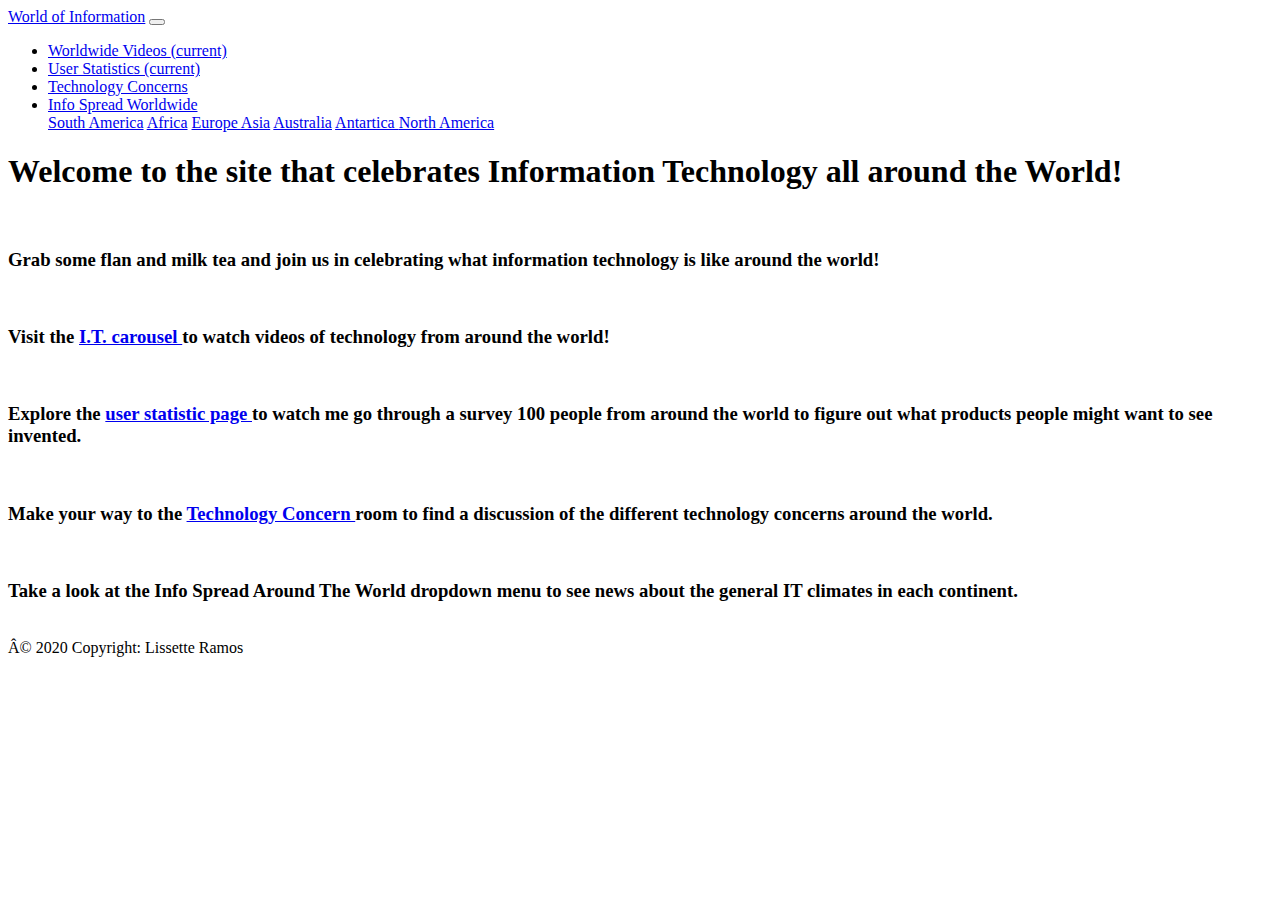
<file: index.html>
<html>
<head>

<link rel="stylesheet" href="https://stackpath.bootstrapcdn.com/bootstrap/4.1.1/css/bootstrap.min.css" integrity="sha384-WskhaSGFgHYWDcbwN70/dfYBj47jz9qbsMId/iRN3ewGhXQFZCSftd1LZCfmhktB" crossorigin="anonymous">
<script src="https://stackpath.bootstrapcdn.com/bootstrap/4.1.1/js/bootstrap.min.js" integrity="sha384-smHYKdLADwkXOn1EmN1qk/HfnUcbVRZyYmZ4qpPea6sjB/pTJ0euyQp0Mk8ck+5T" crossorigin="anonymous"></script>
<link rel="stylesheet"  type=“text/css” href="world-styling.css">
<link rel="icon" href="https://docs.unity3d.com/uploads/Main/Microphone-icon.png">
<link href="https://fonts.googleapis.com/css?family=Lato" rel="stylesheet">
<meta name=“viewport” content=“width=device-width, initial-scale=1.0”>
<meta charset=“UTF-8”>
<meta http-equiv=“X-UA-Compatible” content=“ie=edge”>
<title> Information Around the World </title> 
<link rel="stylesheet" href="https://s.pageclip.co/v1/pageclip.css" media="screen">
</head>
<body>
<nav class="navbar navbar-expand-lg navbar-light bg-black navbar-customizing">
  <div class= "container">
  <a class="navbar-brand link-style" href="index.html"> World of Information</a>
  <button class="navbar-toggler" type="button" data-toggle="collapse" data-target="#navbarSupportedContent" aria-controls="navbarSupportedContent" aria-expanded="false" aria-label="Toggle navigation">
    <span class="navbar-toggler-icon"></span>
  </button>

  <div class="collapse navbar-collapse" id="navbarSupportedContent">
    <ul class="navbar-nav mr-auto">
      <li class="nav-item active">
        <a class="nav-link active links" href="info-carousel.html"> Worldwide Videos <span class="sr-only">(current)</span></a>
      </li>
	  <li class="nav-item active">
        <a class="nav-link active links" href="info-statistics.html"> User Statistics <span class="sr-only">(current)</span></a>
      </li>
      <li class="nav-item">
        <a class="nav-link active links" href="tech-concerns.html">Technology Concerns</a>
      </li>
      <li class="nav-item dropdown active">
        <a class="nav-link dropdown-toggle links" href="#" id="navbarDropdown" role="button" data-toggle="dropdown" aria-haspopup="true" aria-expanded="false">
          Info Spread Worldwide
        </a>
        <div class="dropdown-menu links" aria-labelledby="navbarDropdown">
          <a class="dropdown-item links" href="https://www.tmcnet.com/topics/articles/2020/03/03/444653-3-latin-america-countries-harnessing-power-technology.htm">South America</a>
          <a class="dropdown-item links" href="https://www.weforum.org/agenda/2016/05/a-brief-history-of-africa-s-tech-industry-and-7-predictions-for-its-future/"> Africa</a>
          <a class="dropdown-item links" href="https://www.ecfr.eu/publications/summary/machine_politics_europe_and_the_ai_revolution"> Europe </a>
          <a class="dropdown-item links" href="https://www.warc.com/newsandopinion/opinion/three-emerging-tech-trends-that-will-define-asia-in-2020/3362"> Asia</a>
          <a class="dropdown-item links" href="https://theconversation.com/australian-quantum-technology-could-become-a-4-billion-industry-and-create-16-000-jobs-138817"> Australia</a>
          <a class="dropdown-item links" href="https://www.sciencedaily.com/releases/2008/09/080922155952.htm"> Antartica </a>
          <a class="dropdown-item links" href="https://www.networkerstechnology.com/north_america_leading_tech"> North America </a>
        </div>
      </li>
      </ul>
  </div>
  </div>
</nav>
<div class="container">
<div class = "row">
<div class="col-lg-12 " id="content">
<div class="text">
  <h1>
    Welcome to the site that celebrates Information Technology all around the World!
    
  </h1><br>
  <h3>
    Grab some flan and milk tea and join us in celebrating what information technology is like around the world!
   </h3><br>
  <h3>Visit the <a class="stat-link" href="info-carousel.html"> I.T. carousel </a> to watch videos of technology from around the world!</h3><br>
  <h3>Explore the <a class="stat-link" href="info-statistics.html"> user statistic page </a> to watch me go through a survey 100
  people from around the world to figure out what products people might want to see invented.</h3><br>
  <h3>Make your way to the <a class="stat-link" href="tech-concerns.html"> Technology Concern </a>  room to find a discussion of the different technology concerns around the world.</h3><br>
  <h3>Take a look at the Info Spread Around The World  dropdown menu to see news about the general IT climates in each continent.</h3><br>



 
</div>
    </div>
</div>


<script src="https://code.jquery.com/jquery-3.2.1.slim.min.js" integrity="sha384-KJ3o2DKtIkvYIK3UENzmM7KCkRr/rE9/Qpg6aAZGJwFDMVNA/GpGFF93hXpG5KkN" crossorigin="anonymous"></script>
<script src="https://cdnjs.cloudflare.com/ajax/libs/popper.js/1.12.9/umd/popper.min.js" integrity="sha384-ApNbgh9B+Y1QKtv3Rn7W3mgPxhU9K/ScQsAP7hUibX39j7fakFPskvXusvfa0b4Q" crossorigin="anonymous"></script>
<script src="https://maxcdn.bootstrapcdn.com/bootstrap/4.0.0/js/bootstrap.min.js" integrity="sha384-JZR6Spejh4U02d8jOt6vLEHfe/JQGiRRSQQxSfFWpi1MquVdAyjUar5+76PVCmYl" crossorigin="anonymous"></script>
<script src="https://s.pageclip.co/v1/pageclip.js" charset="utf-8"></script>
</body>
<footer class="page-footer font-small blue">

    
  <div class="footer-copyright text-center py-3">
      © 2020 Copyright: Lissette Ramos
  </div>
 

</footer>
</html>
</file>
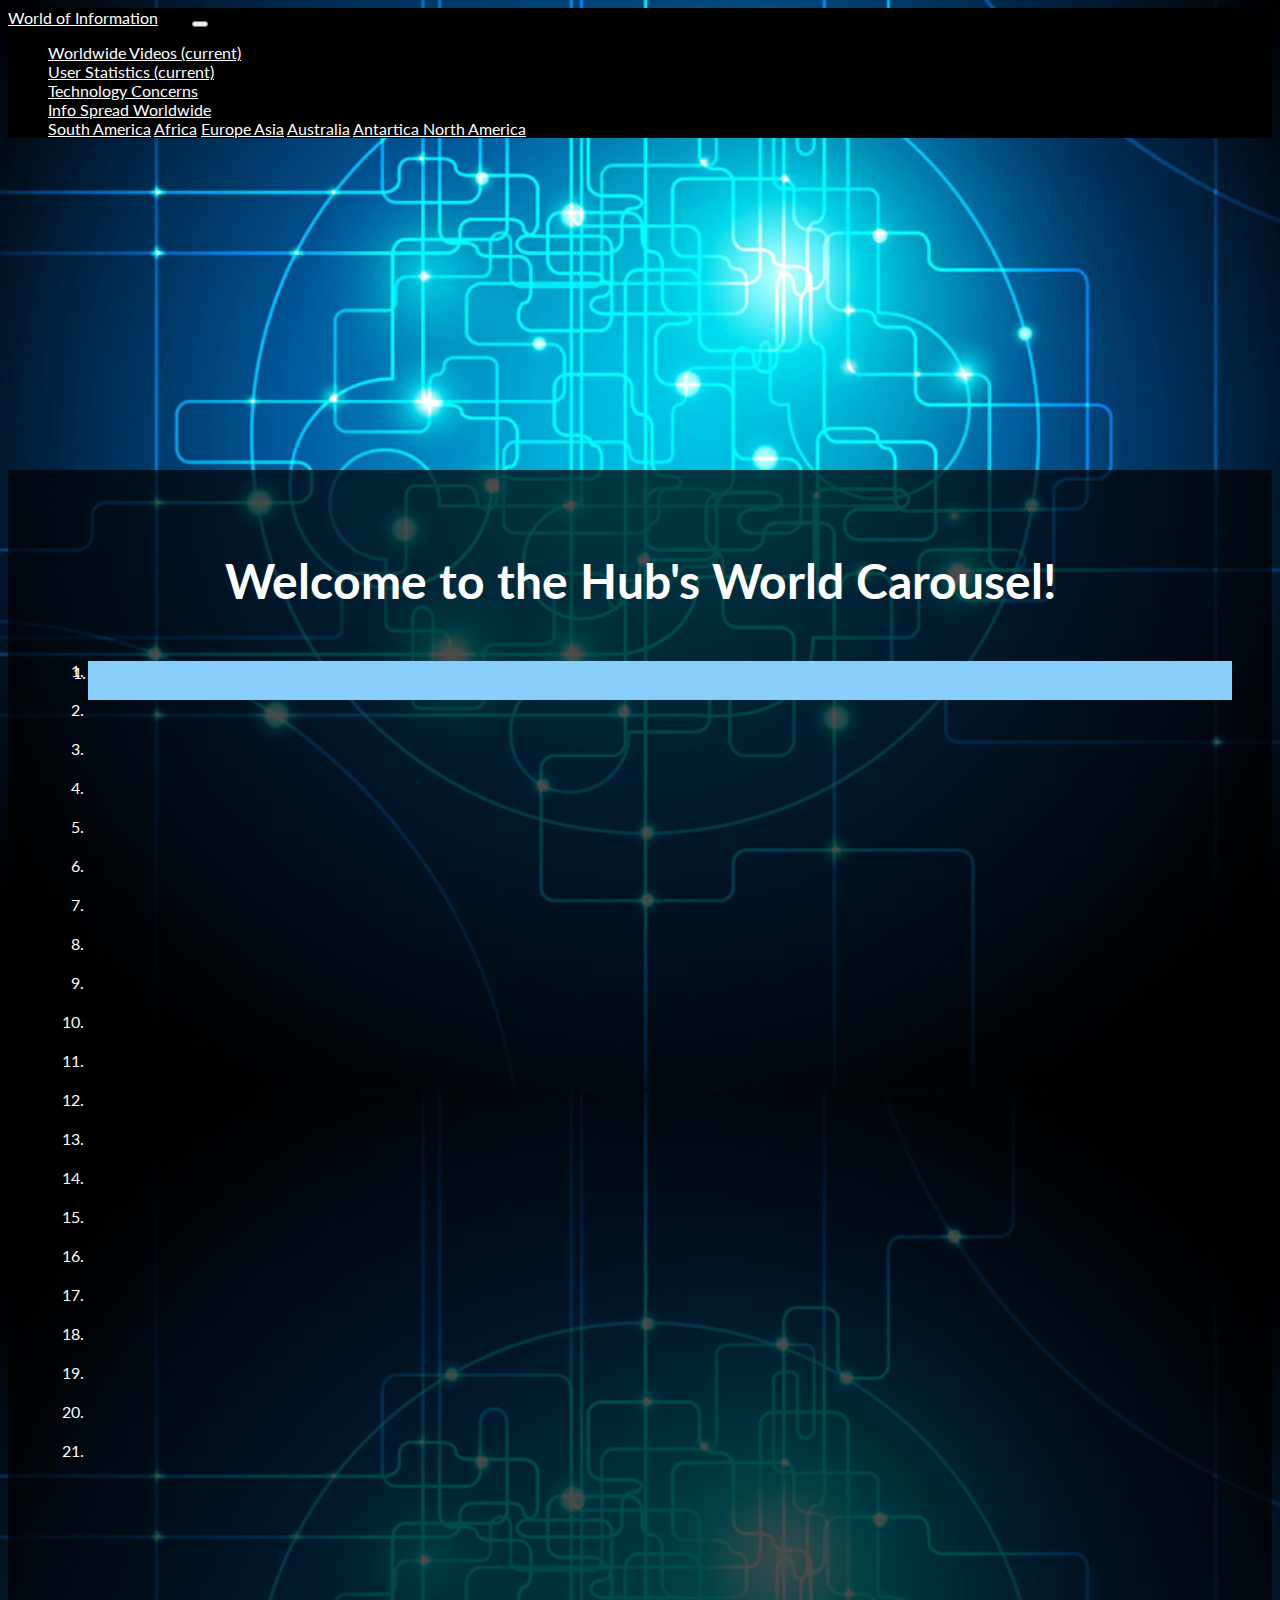
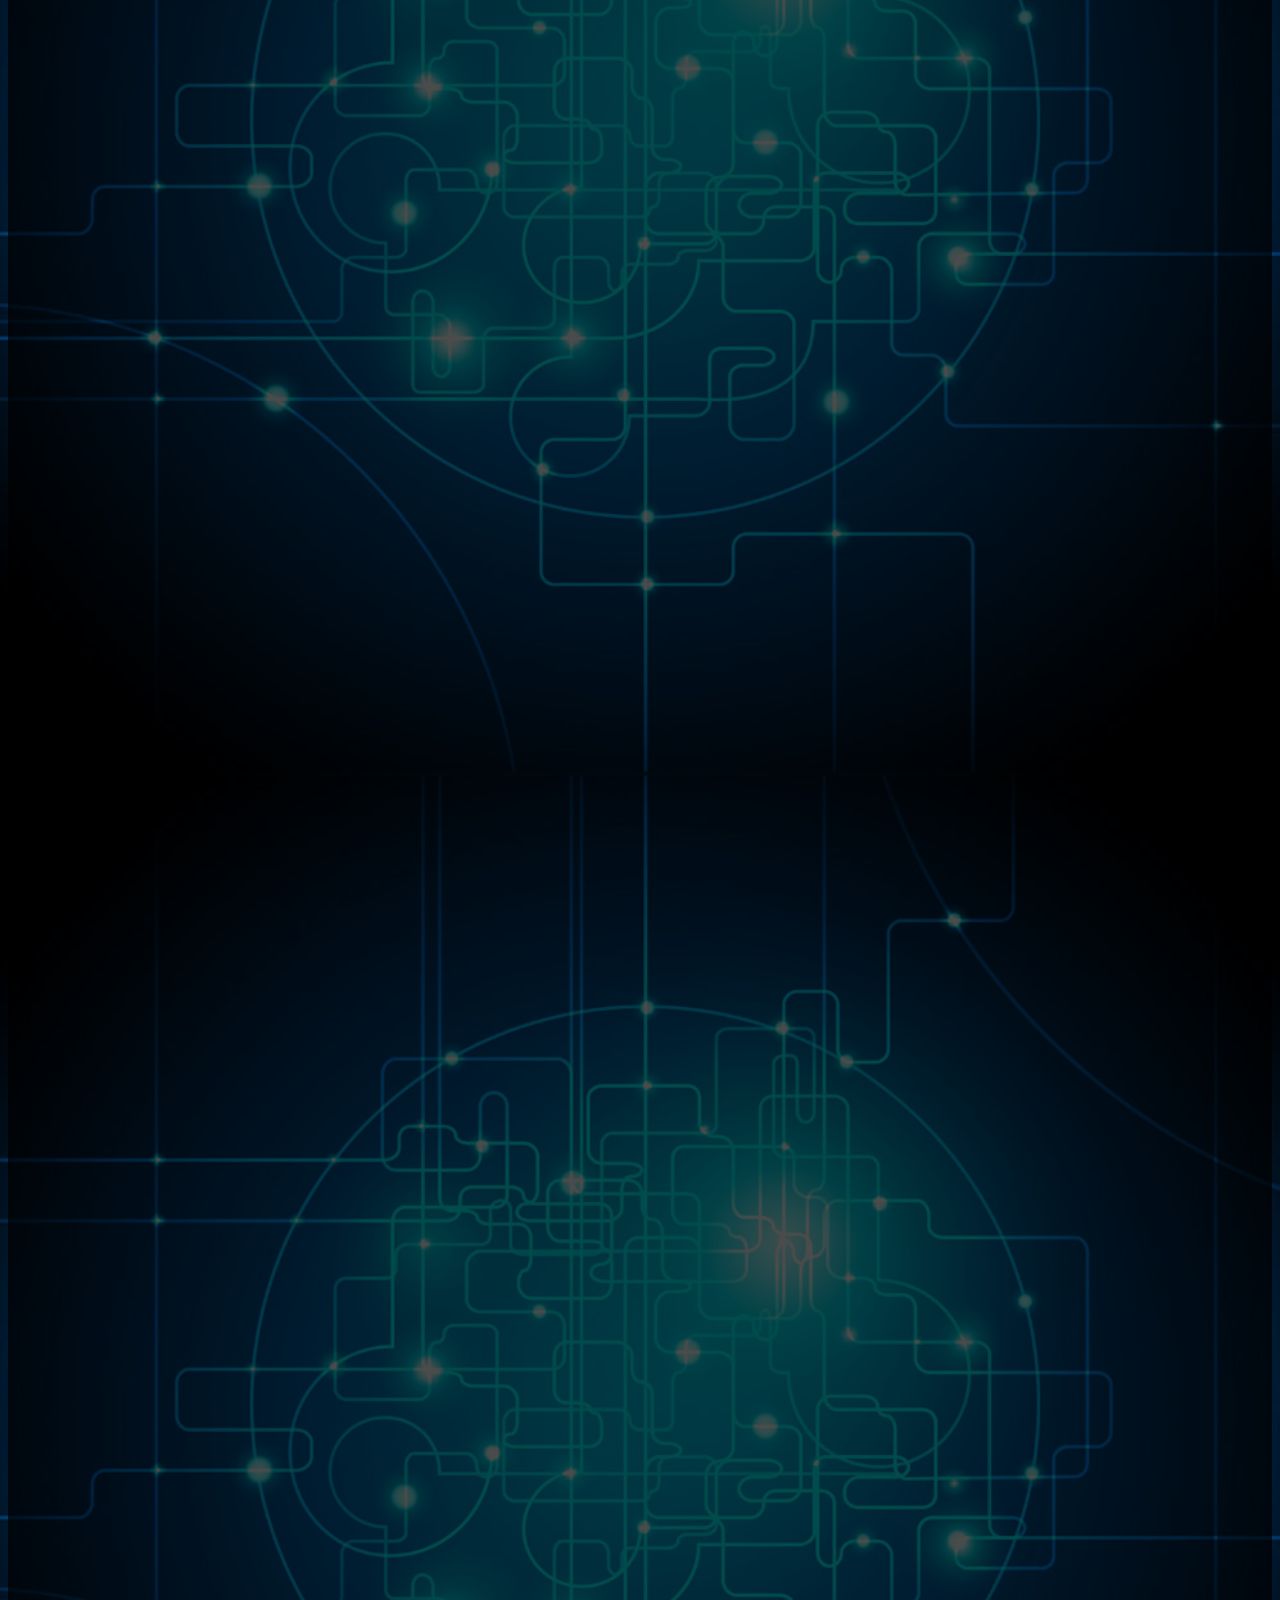
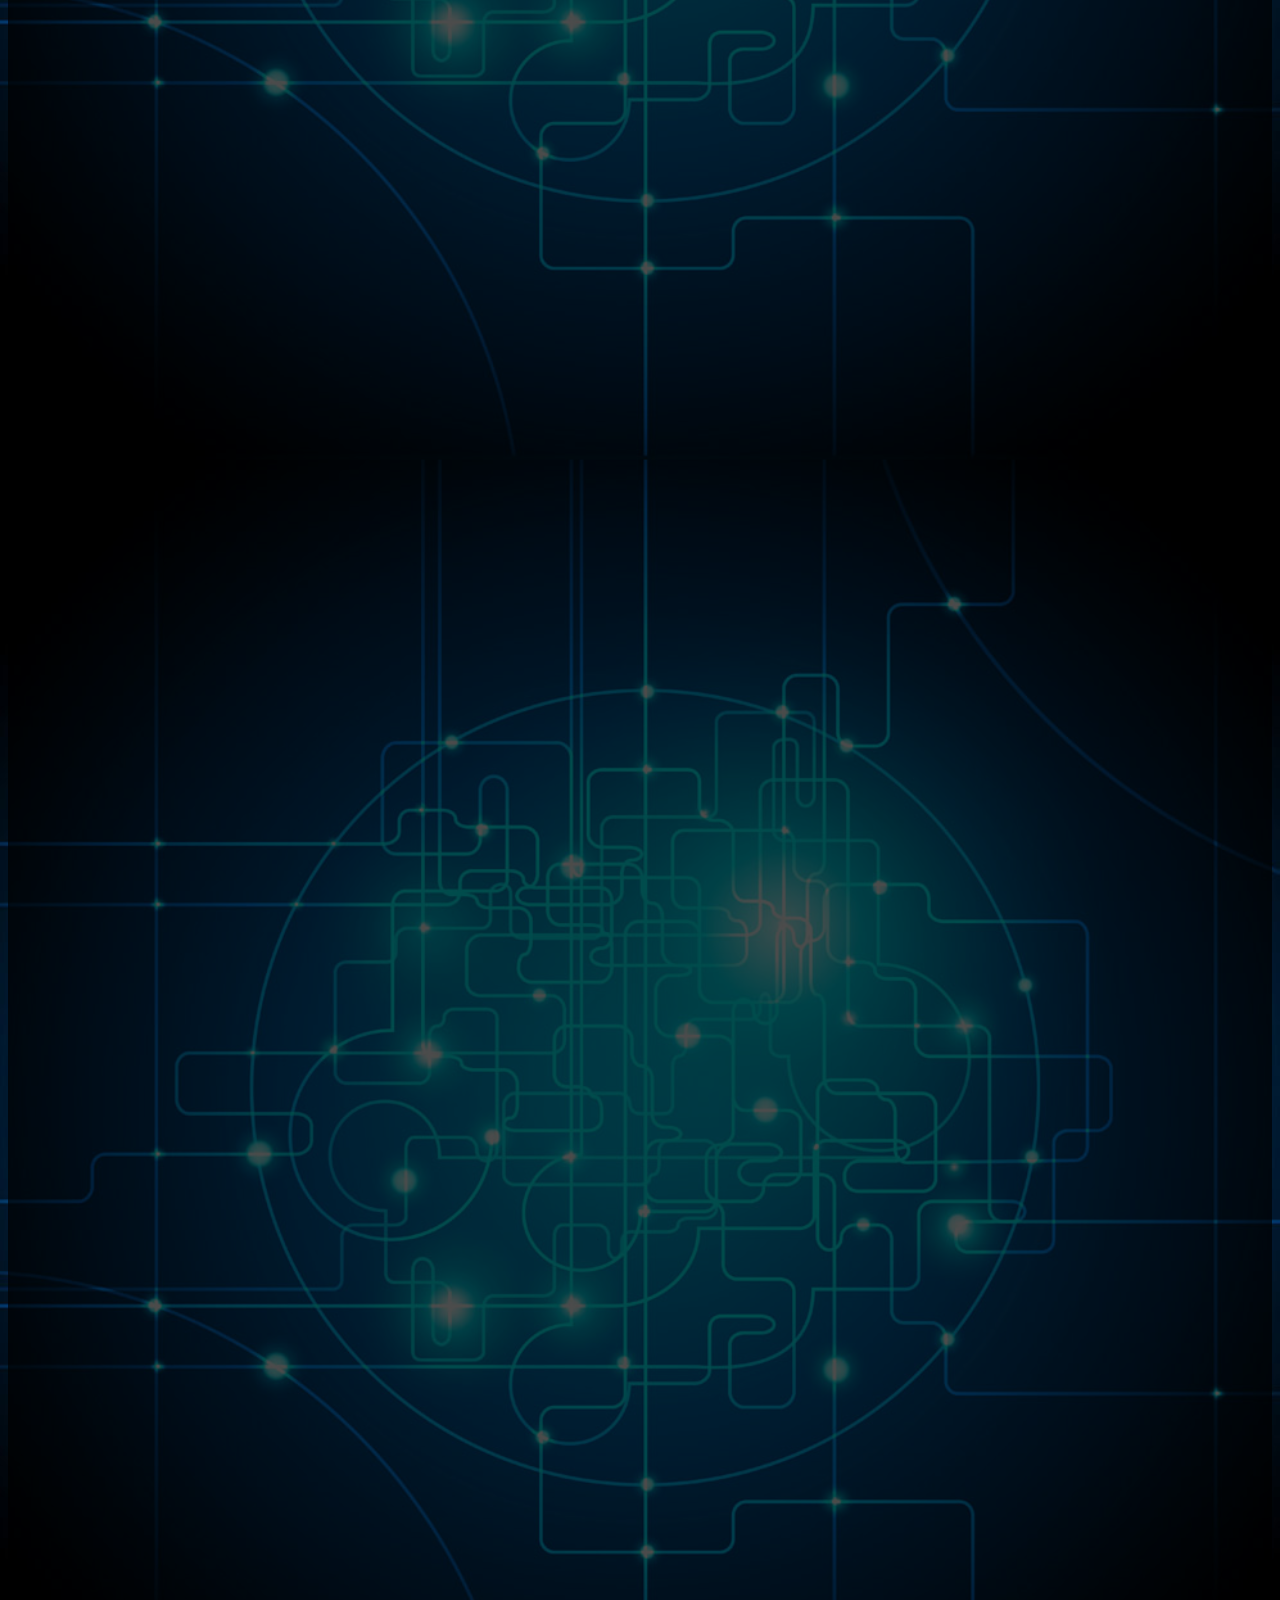
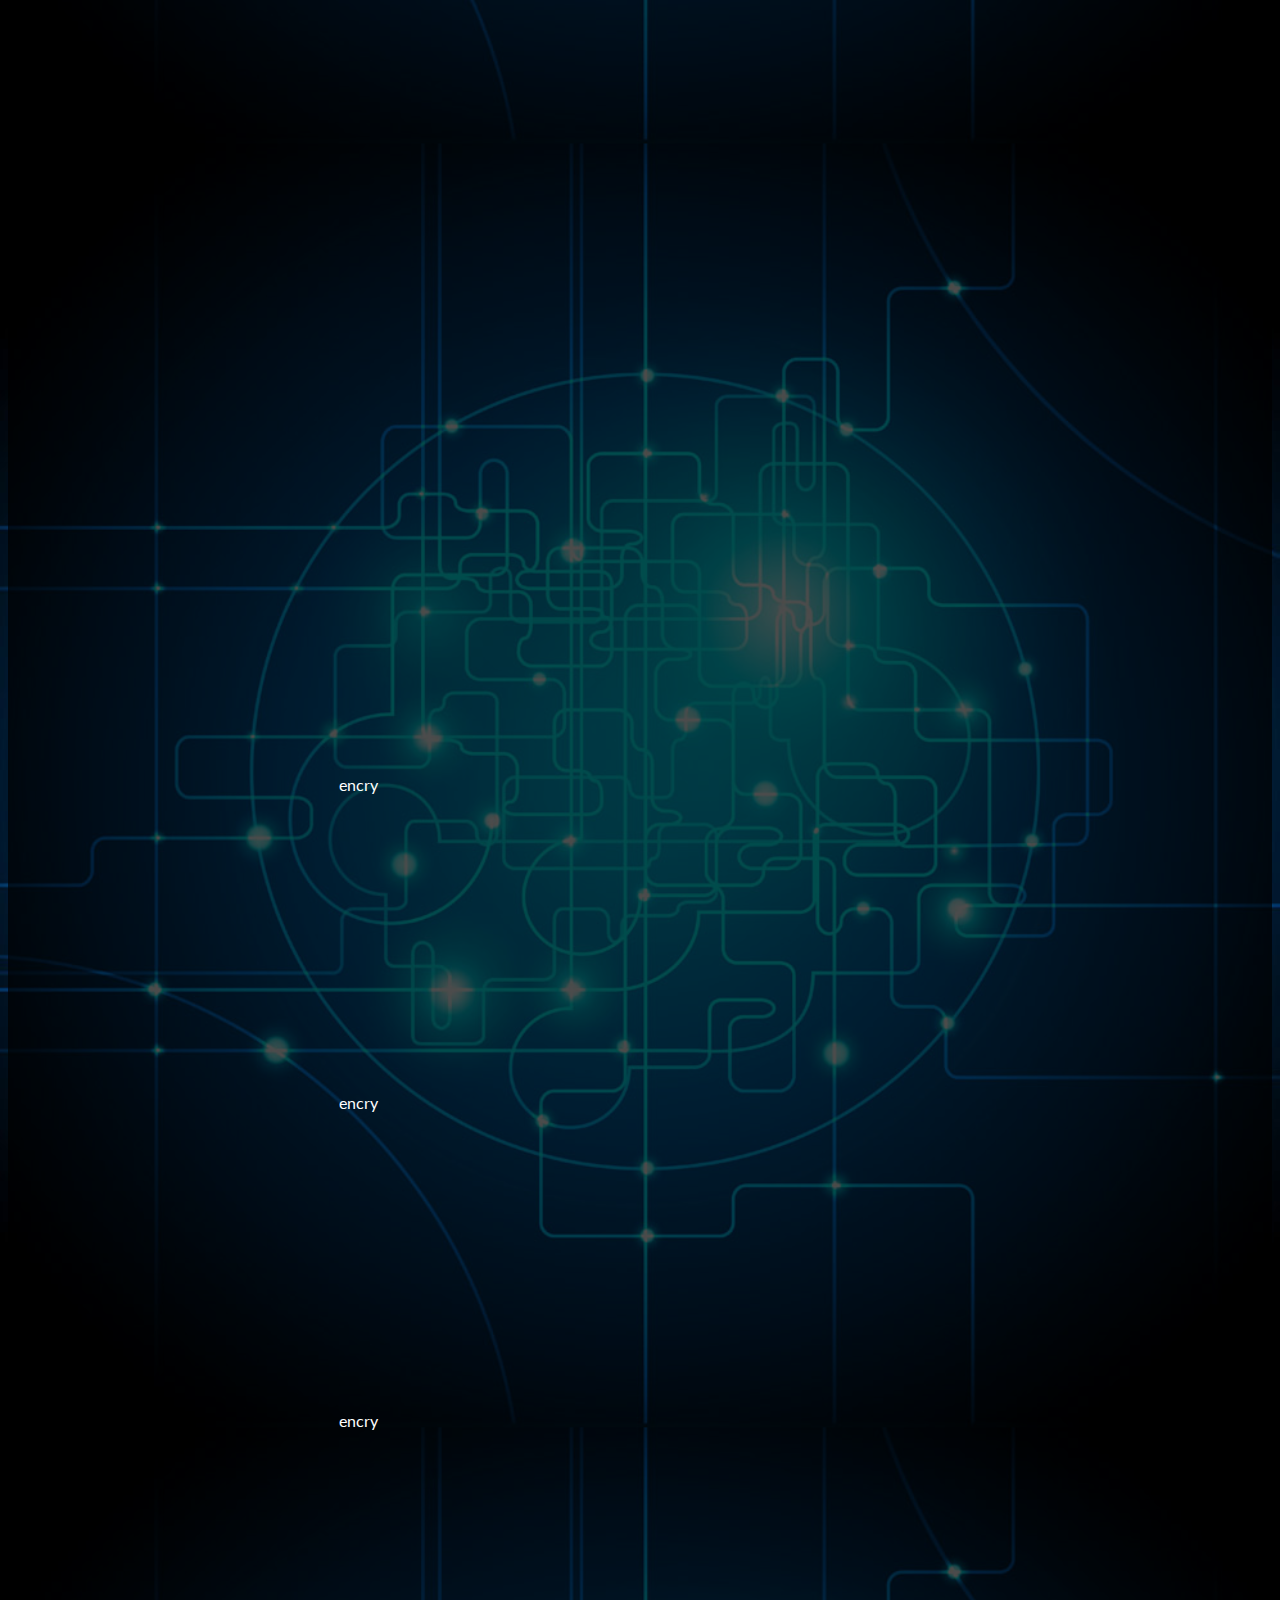
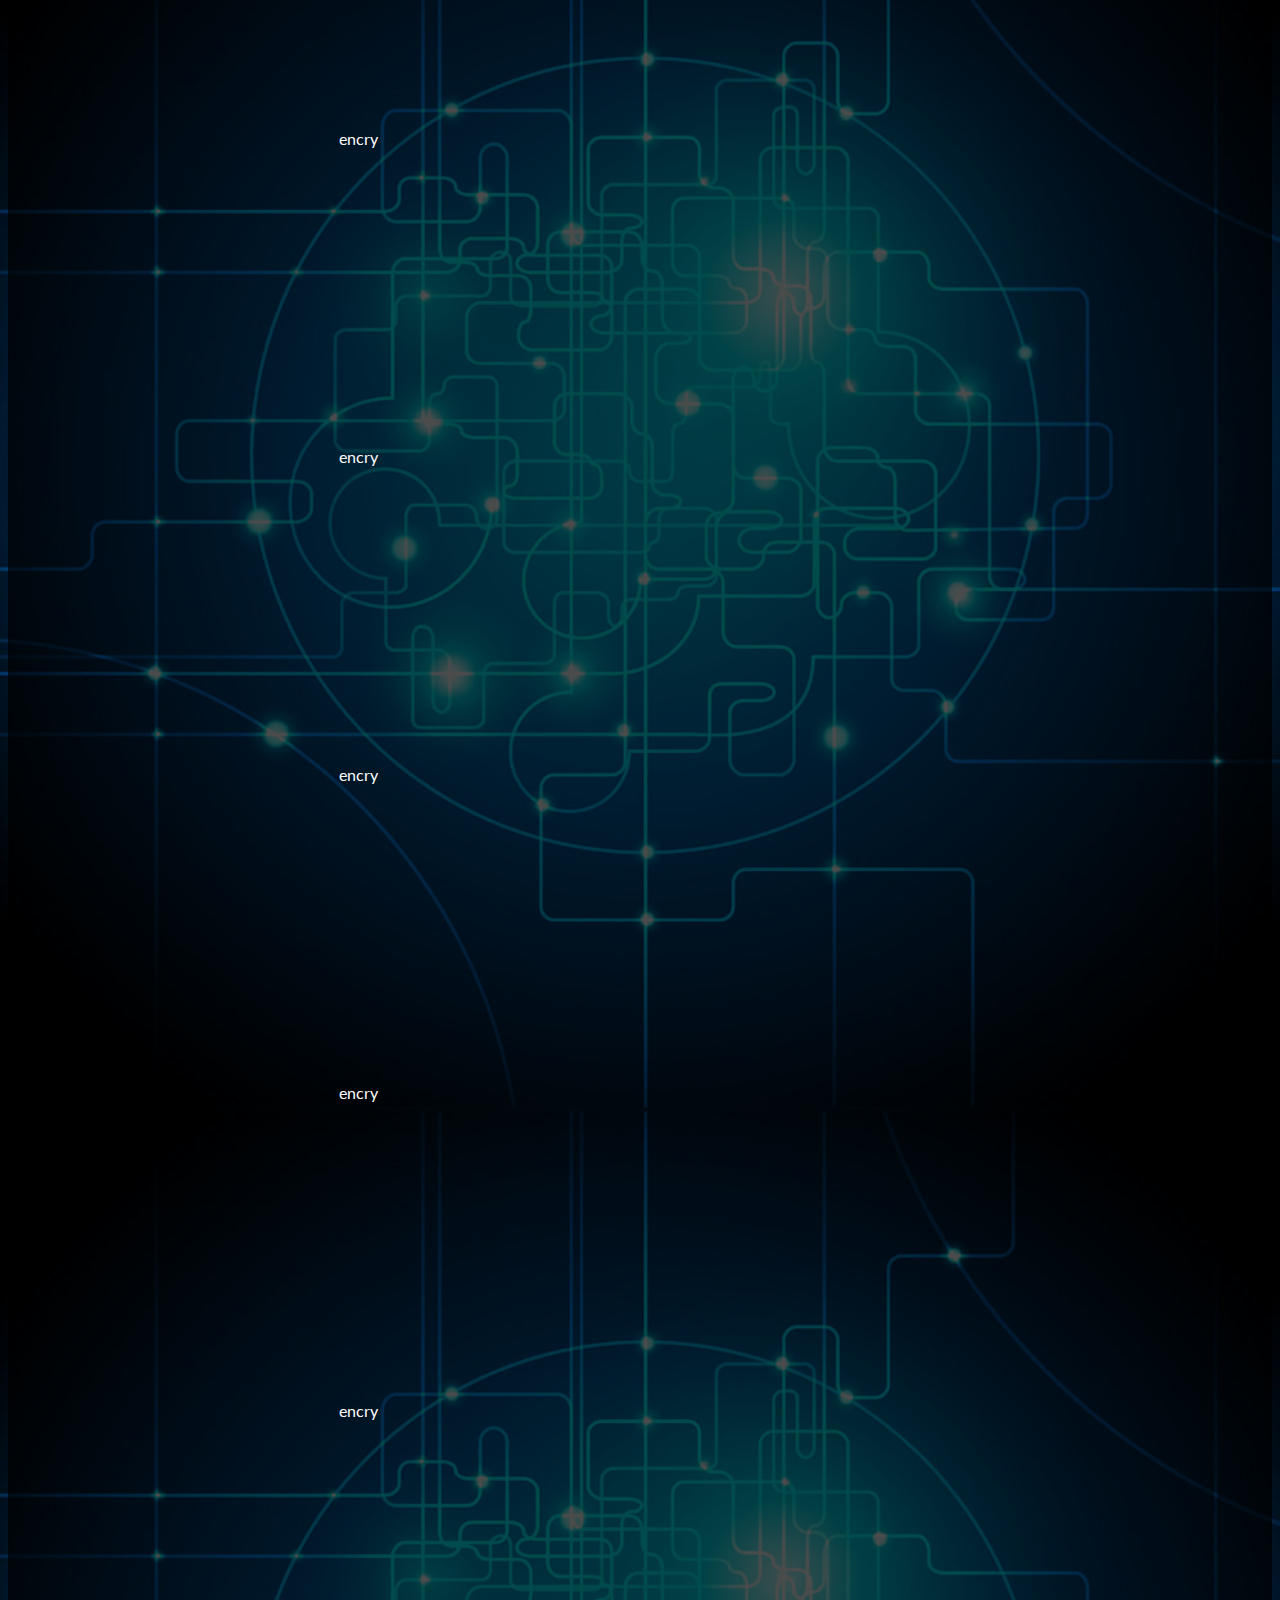
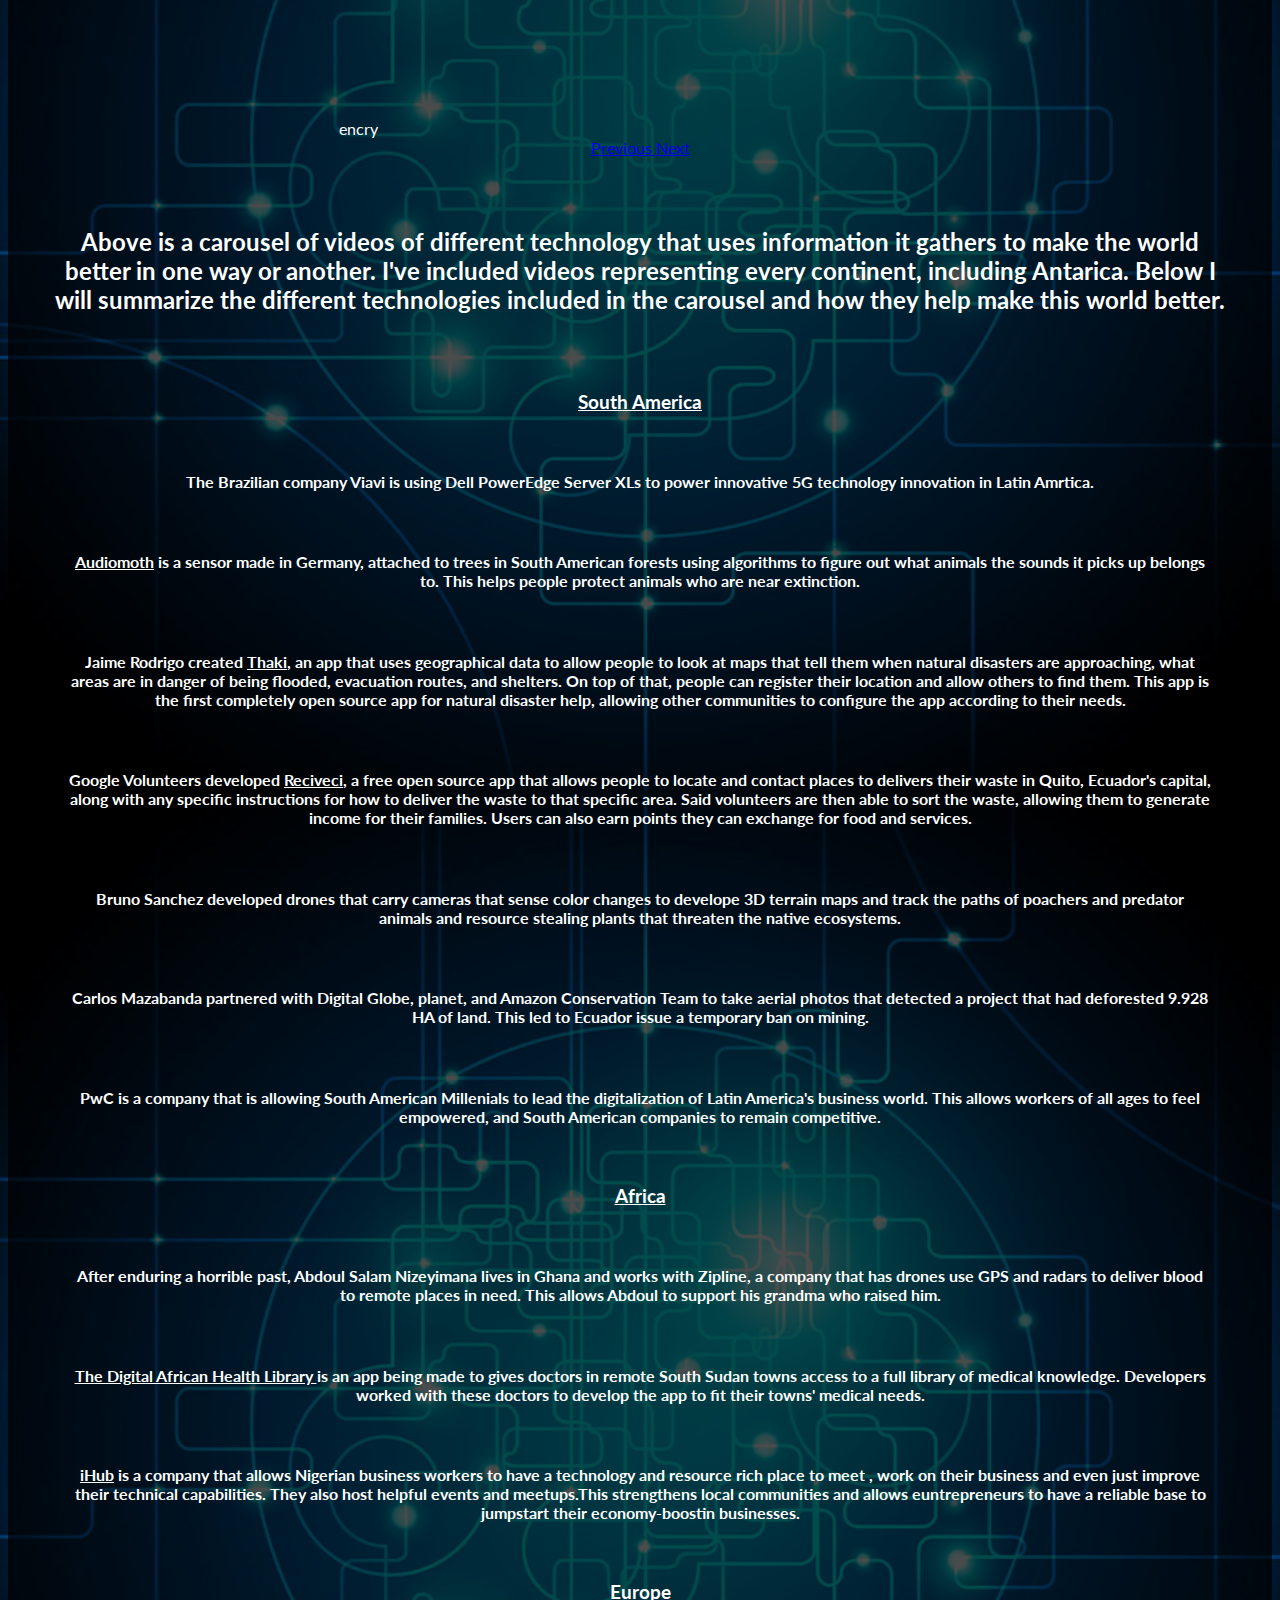
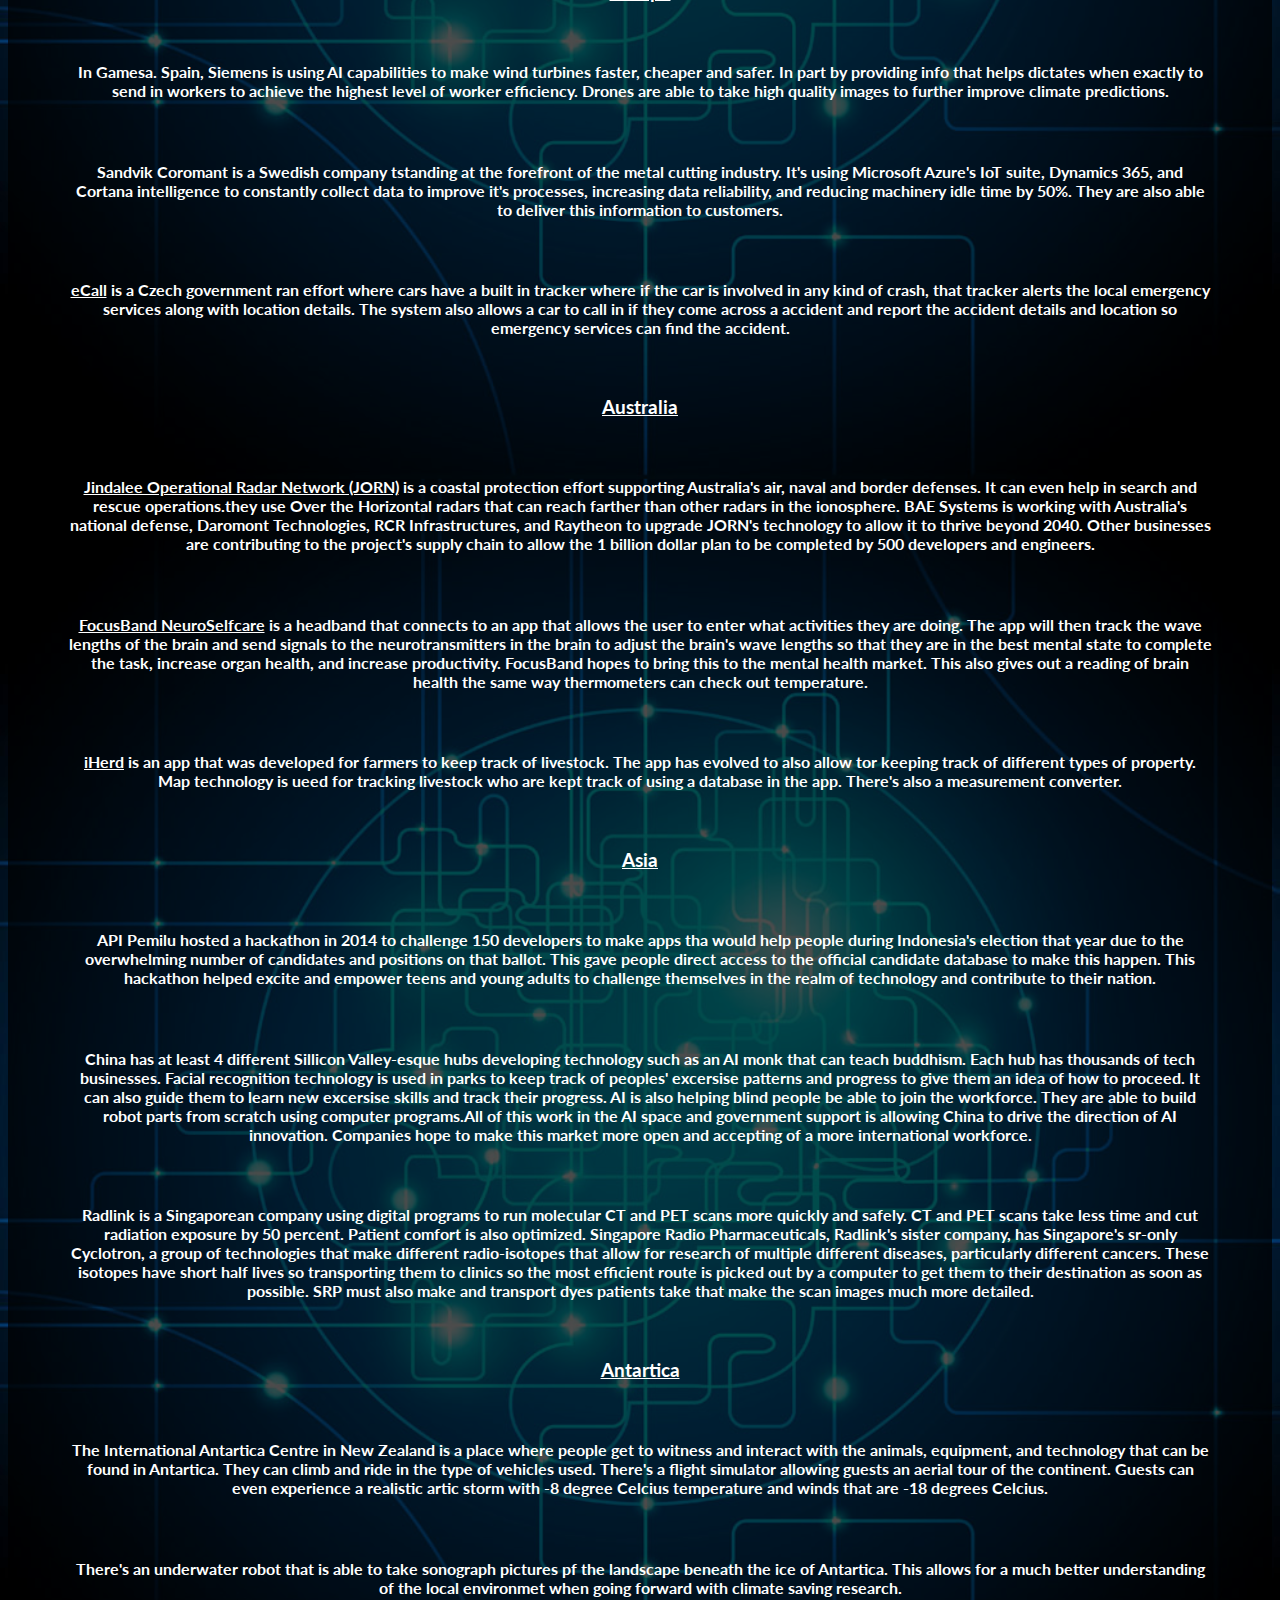
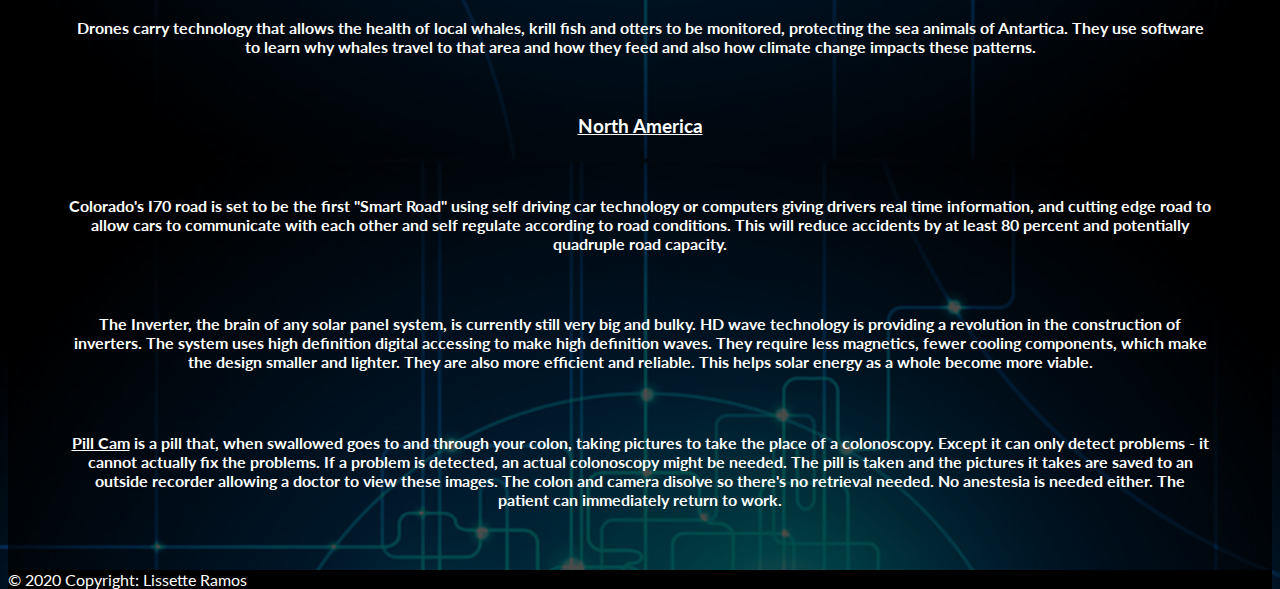
<file: info-carousel.html>
<html>
<head>

<link rel="stylesheet" href="https://stackpath.bootstrapcdn.com/bootstrap/4.1.1/css/bootstrap.min.css" integrity="sha384-WskhaSGFgHYWDcbwN70/dfYBj47jz9qbsMId/iRN3ewGhXQFZCSftd1LZCfmhktB" crossorigin="anonymous">
<script src="https://stackpath.bootstrapcdn.com/bootstrap/4.1.1/js/bootstrap.min.js" integrity="sha384-smHYKdLADwkXOn1EmN1qk/HfnUcbVRZyYmZ4qpPea6sjB/pTJ0euyQp0Mk8ck+5T" crossorigin="anonymous"></script>
<link rel="stylesheet" href="world-styling.css">
<link rel="icon" href="https://docs.unity3d.com/uploads/Main/Microphone-icon.png">
<link href="https://fonts.googleapis.com/css?family=Lato" rel="stylesheet">
<title> World Information Technology Carousel </title> 
</head>
<body>
<nav class="navbar navbar-expand-lg navbar-light bg-black navbar-customizing">
  <div class= "container">
  <a class="navbar-brand link-style" href="index.html"> World of Information</a>
  <button class="navbar-toggler" type="button" data-toggle="collapse" data-target="#navbarSupportedContent" aria-controls="navbarSupportedContent" aria-expanded="false" aria-label="Toggle navigation">
    <span class="navbar-toggler-icon"></span>
  </button>

  <div class="collapse navbar-collapse" id="navbarSupportedContent">
    <ul class="navbar-nav mr-auto">
      <li class="nav-item active">
        <a class="nav-link active links" href="info-carousel.html"> Worldwide Videos <span class="sr-only">(current)</span></a>
      </li>
	  <li class="nav-item active">
        <a class="nav-link active links" href="info-statistics.html"> User Statistics <span class="sr-only">(current)</span></a>
      </li>
      <li class="nav-item">
        <a class="nav-link active links" href="tech-concerns.html"> Technology Concerns </a>
      </li>
      <li class="nav-item dropdown active">
        <a class="nav-link dropdown-toggle links" href="#" id="navbarDropdown" role="button" data-toggle="dropdown" aria-haspopup="true" aria-expanded="false">
          Info Spread Worldwide
        </a>
        <div class="dropdown-menu links" aria-labelledby="navbarDropdown">
            <a class="dropdown-item links" href="https://www.tmcnet.com/topics/articles/2020/03/03/444653-3-latin-america-countries-harnessing-power-technology.htm">South America</a>
            <a class="dropdown-item links" href="https://www.weforum.org/agenda/2016/05/a-brief-history-of-africa-s-tech-industry-and-7-predictions-for-its-future/"> Africa</a>
            <a class="dropdown-item links" href="https://www.ecfr.eu/publications/summary/machine_politics_europe_and_the_ai_revolution"> Europe </a>
            <a class="dropdown-item links" href="https://www.warc.com/newsandopinion/opinion/three-emerging-tech-trends-that-will-define-asia-in-2020/3362"> Asia</a>
            <a class="dropdown-item links" href="https://theconversation.com/australian-quantum-technology-could-become-a-4-billion-industry-and-create-16-000-jobs-138817"> Australia</a>
            <a class="dropdown-item links" href="https://www.sciencedaily.com/releases/2008/09/080922155952.htm"> Antartica </a>
            <a class="dropdown-item links" href="https://www.networkerstechnology.com/north_america_leading_tech"> North America </a>
        </div>
      </li>
      </ul>
  </div>
  </div>
</nav>

<div class="container">
<div class = "row">
<div class="col-lg-12 " id="content">
<div class="text text-video">
    <h1 class="carousel-title">Welcome to the Hub's World Carousel!</h1>
<div class = "row">
    <div class="col col-mid-10 offset-mid-1 col-lg-8 offset-lg-2">
        <div id="carousel-main" class="carousel slide">
            <ol class="carousel-indicators">
                <li data-target="#carousel-main" data-slide-to="0" class="active"></li>
                <li data-target="#carousel-main" data-slide-to="1" ></li>
                <li data-target="#carousel-main" data-slide-to="2" ></li>
                <li data-target="#carousel-main" data-slide-to="3" ></li>
                <li data-target="#carousel-main" data-slide-to="4" ></li>
                <li data-target="#carousel-main" data-slide-to="5" ></li>
                <li data-target="#carousel-main" data-slide-to="6" ></li>
                <li data-target="#carousel-main" data-slide-to="7" ></li>
                <li data-target="#carousel-main" data-slide-to="8" ></li>
                <li data-target="#carousel-main" data-slide-to="9" ></li>
                <li data-target="#carousel-main" data-slide-to="10" ></li>
                <li data-target="#carousel-main" data-slide-to="11" ></li>
                <li data-target="#carousel-main" data-slide-to="12" ></li>
                <li data-target="#carousel-main" data-slide-to="13" ></li>
                <li data-target="#carousel-main" data-slide-to="14" ></li>
                <li data-target="#carousel-main" data-slide-to="15" ></li>
                <li data-target="#carousel-main" data-slide-to="16" ></li>
                <li data-target="#carousel-main" data-slide-to="17" ></li>
                <li data-target="#carousel-main" data-slide-to="18" ></li>
                <li data-target="#carousel-main" data-slide-to="19" ></li>
                <li data-target="#carousel-main" data-slide-to="20" ></li>
         </ol>
          <div class="carousel-inner">
              <div class="carousel-item active">
                  <div class="embed-responsive embed-responsive-16by9">
                    <iframe width="560" height="315" src="https://www.youtube.com/embed/2tT62Fs6jJE" frameborder="0" allow="accelerometer; autoplay; encrypted-media; gyroscope; picture-in-picture" allowfullscreen></iframe>
                  </div>
              </div>
              <div class="carousel-item">
                <div class="embed-responsive embed-responsive-16by9">
                    <iframe width="560" height="315" src="https://www.youtube.com/embed/n01QOWERcxk" frameborder="0" allow="accelerometer; autoplay; encrypted-media; gyroscope; picture-in-picture" allowfullscreen></iframe>             
                  </div>
             </div>
          <div class="carousel-item">
            <div class="embed-responsive embed-responsive-16by9">
                <iframe width="560" height="315" src="https://www.youtube.com/embed/hfQEh-C2nt4" frameborder="0" allow="accelerometer; autoplay; encrypted-media; gyroscope; picture-in-picture" allowfullscreen></iframe>            
           </div>
        </div>
        <div class="carousel-item">
            <div class="embed-responsive embed-responsive-16by9">
                <iframe width="560" height="315" src="https://www.youtube.com/embed/NBdB3G9Qvqs" frameborder="0" allow="accelerometer; autoplay; encrypted-media; gyroscope; picture-in-picture" allowfullscreen></iframe>           
            </div>
        </div>
        <div class="carousel-item">
            <div class="embed-responsive embed-responsive-16by9">
                <iframe width="560" height="315" src="https://www.youtube.com/embed/a9j58F86EQU" frameborder="0" allow="accelerometer; autoplay; encrypted-media; gyroscope; picture-in-picture" allowfullscreen></iframe>           
             </div>
        </div>
        <div class="carousel-item">
            <div class="embed-responsive embed-responsive-16by9">
                <iframe width="560" height="315" src="https://www.youtube.com/embed/Fd5_-8zHTkc" frameborder="0" allow="accelerometer; autoplay; encrypted-media; gyroscope; picture-in-picture" allowfullscreen></iframe>       
             </div>
             </div>
        <div class="carousel-item">
            <div class="embed-responsive embed-responsive-16by9">
                <iframe width="560" height="315" src="https://www.youtube.com/embed/3VGAdgs5seQ" frameborder="0" allow="accelerometer; autoplay; encrypted-media; gyroscope; picture-in-picture" allowfullscreen></iframe>          
              </div>
        </div>
        <div class="carousel-item">
            <div class="embed-responsive embed-responsive-16by9">
                <iframe width="560" height="315" src="https://www.youtube.com/embed/0QZHmcPEHKU" frameborder="0" allow="accelerometer; autoplay; encrypted-media; gyroscope; picture-in-picture" allowfullscreen></iframe>              
            </div>
        </div>
        <div class="carousel-item">
            <div class="embed-responsive embed-responsive-16by9">
                <iframe width="560" height="315" src="https://www.youtube.com/embed/DoQlrCmmHRQ" frameborder="0" allow="accelerometer; autoplay; encrypted-media; gyroscope; picture-in-picture" allowfullscreen></iframe>            </div>
        </div>
        <div class="carousel-item">
            <div class="embed-responsive embed-responsive-16by9">
                <iframe width="560" height="315" src="https://www.youtube.com/embed/ISXmDD4uE2Q" frameborder="0" allow="accelerometer; autoplay; encrypted-media; gyroscope; picture-in-picture" allowfullscreen></iframe>          
            </div>
          </div>
          <div class="carousel-item">
            <div class="embed-responsive embed-responsive-16by9">
                <iframe width="560" height="315" src="https://www.youtube.com/embed/z0Y9BCzZTfk" frameborder="0" allow="accelerometer; autoplay; encrypted-media; gyroscope; picture-in-picture" allowfullscreen></iframe>           
            </div>
          </div>
          <div class="carousel-item">
            <div class="embed-responsive embed-responsive-16by9">
                <iframe width="560" height="315" src="https://www.youtube.com/embed/L_mhHqqGfhQ" frameborder="0" allow="accelerometer; autoplay; encrypted-media; gyroscope; picture-in-picture" allowfullscreen></iframe>          
              </div>
          </div>
          <div class="carousel-item">
            <div class="embed-responsive embed-responsive-16by9">encry
                <iframe width="560" height="315" src="https://www.youtube.com/embed/AKk22xM0YmE" frameborder="0" allow="accelerometer; autoplay; pted-media; gyroscope; picture-in-picture" allowfullscreen></iframe>              
            </div>
          </div>
          <div class="carousel-item">
            <div class="embed-responsive embed-responsive-16by9">encry
                <iframe width="560" height="315" src="https://www.youtube.com/embed/IWl0Bg0932s" frameborder="0" allow="accelerometer; autoplay; encrypted-media; gyroscope; picture-in-picture" allowfullscreen></iframe>          
              </div>
          </div>
          <div class="carousel-item">
            <div class="embed-responsive embed-responsive-16by9">encry
                <iframe width="560" height="315" src="https://www.youtube.com/embed/jCG__51jRWI" frameborder="0" allow="accelerometer; autoplay; encrypted-media; gyroscope; picture-in-picture" allowfullscreen></iframe>             
             </div>
          </div>
          <div class="carousel-item">
            <div class="embed-responsive embed-responsive-16by9">encry
                <iframe width="560" height="315" src="https://www.youtube.com/embed/om_XJ_aU3C4" frameborder="0" allow="accelerometer; autoplay; encrypted-media; gyroscope; picture-in-picture" allowfullscreen></iframe>           
             </div>
          </div>
          <div class="carousel-item">
            <div class="embed-responsive embed-responsive-16by9">encry
                <iframe width="560" height="315" src="https://www.youtube.com/embed/HOFQd711sas" frameborder="0" allow="accelerometer; autoplay; encrypted-media; gyroscope; picture-in-picture" allowfullscreen></iframe>             
            </div>
          </div>
          <div class="carousel-item">
            <div class="embed-responsive embed-responsive-16by9">encry
                <iframe width="560" height="315" src="https://www.youtube.com/embed/E4Z5zMzRFtg" frameborder="0" allow="accelerometer; autoplay; encrypted-media; gyroscope; picture-in-picture" allowfullscreen></iframe>           
             </div>
          </div>
          <div class="carousel-item">
            <div class="embed-responsive embed-responsive-16by9">encry
                <iframe width="560" height="315" src="https://www.youtube.com/embed/ute7BlS8OUw" frameborder="0" allow="accelerometer; autoplay; encrypted-media; gyroscope; picture-in-picture" allowfullscreen></iframe>           
             </div>
          </div>
          <div class="carousel-item">
            <div class="embed-responsive embed-responsive-16by9">encry
                <iframe width="560" height="315" src="https://www.youtube.com/embed/CtKngB2z_aQ" frameborder="0" allow="accelerometer; autoplay; encrypted-media; gyroscope; picture-in-picture" allowfullscreen></iframe>           
             </div>
          </div>
          <div class="carousel-item">
            <div class="embed-responsive embed-responsive-16by9">encry
                <iframe width="560" height="315" src="https://www.youtube.com/embed/X-jEhE10ZfY" frameborder="0" allow="accelerometer; autoplay; encrypted-media; gyroscope; picture-in-picture" allowfullscreen></iframe>             </div>
          </div>
        </div>
        <a class="carousel-control-prev" href="#carousel-main" role="button" data-slide="prev">
            <span class="carousel-control-prev-icon" aria-hidden="true"></span>
            <span class="sr-only">Previous</span>
        </a>
        <a class="carousel-control-next" href="#carousel-main" role="button" data-slide="next">
            <span class="carousel-control-next-icon" aria-hidden="true"></span>
            <span class="sr-only">Next</span>
        </a>

    </div>
</div>
</div>
<h2> Above is a carousel of videos of different technology that uses information it gathers to
    make the world better in one way or another. I've included videos representing every 
    continent, including Antarica. Below I will summarize the different technologies included
    in the carousel and how they help make this world better.
</h2> <br>
<br>
<h3  class="country-names"> South America </h3> <br>
<h4>
    The Brazilian company Viavi is using Dell PowerEdge Server XLs to power innovative 5G
     technology innovation in Latin Amrtica. 
</h4><br>
<h4> <u>Audiomoth</u> is a sensor made in Germany, attached to trees in South American forests 
    using algorithms to figure out what animals the sounds it picks up belongs to. This helps
    people protect animals who are near extinction.
</h4> <br>
<h4>Jaime Rodrigo created <u>Thaki</u>, an app that uses geographical data to allow people to look at maps that tell them 
    when natural disasters are approaching, what areas are in danger of being flooded, 
    evacuation routes, and shelters. On top of that, people can register their location 
    and allow others to find them. This app is the first completely open source app for 
    natural disaster help, allowing other communities to configure the app according to their 
    needs.</h4> <br>
    <h4>
 Google Volunteers developed <u>Reciveci</u>, a free open source app that allows people to locate and contact places to delivers 
 their waste in Quito, Ecuador's capital, along with any specific instructions for how to 
 deliver the waste to that specific area. Said volunteers are then able to sort the waste, 
 allowing them to generate income for their families. Users can also earn points they can 
 exchange for food and services.
    </h4> <br>
    <h4>
        Bruno Sanchez developed drones that carry cameras that sense color changes to develope 3D 
        terrain maps and track the paths of poachers and predator animals and resource stealing
         plants that threaten the native ecosystems.
    </h4><br>
    <h4>
        Carlos Mazabanda partnered with Digital Globe, planet, and Amazon Conservation Team to 
        take aerial photos that detected a project that had deforested 9.928 HA of land. This
         led to Ecuador issue a temporary ban on mining.
    </h4><br>
<h4>
   PwC is a company that is allowing South American Millenials to lead the  digitalization of
    Latin America's business world.  This allows workers of all ages to feel empowered, and 
    South American companies to remain competitive.
</h4><br>
<h3  class="country-names"> Africa </h3> <br>
<h4>
After enduring a horrible past, Abdoul Salam Nizeyimana lives in Ghana and works with Zipline, a company that has drones use 
GPS and radars to deliver blood to remote places in need. This allows Abdoul to support his 
grandma who raised him.
 </h4> <br>
 <h4>
     <u> The Digital African Health Library </u> is an app being made to gives doctors in remote South 
     Sudan towns access to a full library of medical knowledge. Developers worked with these 
     doctors to develop the app to fit their towns' medical needs.
 </h4><br>
 <h4>
     <u>iHub</u> is a company that allows Nigerian business workers to have a technology and resource
      rich place to meet , work on their business and even just improve their technical 
      capabilities. They also host helpful events and meetups.This strengthens local 
      communities and allows euntrepreneurs to have a reliable base to jumpstart their 
      economy-boostin businesses.
 </h4><br>
 <h3  class="country-names"> Europe </h3> <br>
 <h4>
     In Gamesa. Spain, Siemens is using AI capabilities to make wind turbines faster, cheaper
      and safer. In part by providing info that helps dictates when exactly to send in workers
       to achieve the highest level of worker efficiency. Drones are able to take high quality
        images to further improve climate predictions.
 </h4> <br>
 <h4>
     Sandvik Coromant is a Swedish company tstanding at the forefront of the metal cutting
      industry. It's using Microsoft Azure's IoT suite, Dynamics 365, and Cortana intelligence  to constantly collect data to improve
       it's processes, increasing data reliability, and reducing machinery idle time by 50%.
       They are also able to deliver this information to customers.

 </h4> <br>
 <h4>
     <u>eCall</u> is a Czech government ran effort where cars have a built in tracker where if the car is 
     involved in any kind of crash, that tracker alerts the local emergency services along with
     location details. The system also allows a car to call in if they come across a accident
     and report the accident details and location so emergency services can find the accident.
 </h4> <br>

 <h3  class="country-names"> Australia </h3> <br>
 <h4>
     <u>Jindalee Operational Radar Network (JORN)</u> is a coastal protection effort supporting 
     Australia's air, naval and border defenses. It can even help in search and rescue 
     operations.they use Over the Horizontal radars that can reach farther than other radars
     in the ionosphere. BAE Systems is working with Australia's national defense, 
     Daromont Technologies, RCR Infrastructures, and Raytheon to upgrade JORN's technology to 
     allow it to thrive beyond 2040. Other businesses are contributing to the project's supply
      chain to allow the 1 billion dollar plan to be completed by 500 developers and engineers.
 </h4> <br>
 <h4>
     <u>FocusBand NeuroSelfcare</u> is a headband that connects to an app that allows the user to 
     enter what activities they are doing. The app will then track the wave lengths of the 
     brain and send signals to the neurotransmitters in the brain to adjust the brain's wave 
     lengths so that they are in the best mental state to complete the task, increase organ health,  and increase productivity. FocusBand hopes to
     bring this to the mental health market. This also gives out a reading of brain health the
      same way thermometers can check out temperature.
 </h4><br>
 <h4>
<u>iHerd</u> is an app that was developed for farmers  to keep track of  livestock. The 
app has evolved to also allow tor keeping track of different types of property. 
Map technology is ueed for tracking livestock who are kept track of using a database in the app. There's also a measurement converter.

 </h4><br>
 <h3  class="country-names"> Asia </h3> <br>
 <h4>
API Pemilu hosted a hackathon in 2014 to challenge 150 developers to make apps tha would help people
during Indonesia's election that year due to the overwhelming number of candidates and 
positions on that ballot. This gave people direct access to the official candidate database to make this happen.  This hackathon helped excite and empower teens and young adults to
challenge themselves in the realm of technology and contribute to their nation. 
 </h4><br>
 <h4>
China has at least 4 different Sillicon Valley-esque hubs developing technology such as an AI monk
that can teach buddhism. Each hub has thousands of tech businesses. Facial recognition technology is used in parks to keep track of peoples' 
excersise patterns and progress to give them an idea of how to proceed. It can also guide them to learn new 
excersise skills and track their progress. AI is also helping blind people be able to join the workforce. They are 
able to build robot parts from scratch using computer programs.All of this work in the AI space 
and government support is allowing China to drive the direction of AI innovation. Companies hope to
make this market more open and accepting of a more international workforce.
 </h4><br>
 <h4>
  Radlink is a Singaporean company using digital programs to run molecular CT and PET scans more 
  quickly and safely. CT and PET scans take less time and cut radiation exposure by 50 percent. Patient comfort is 
  also optimized. Singapore Radio Pharmaceuticals, Radlink's sister company, has Singapore's sr-only
   Cyclotron, a group of  technologies that make different radio-isotopes that allow for research of multiple 
   different diseases, particularly different cancers. These isotopes have short half lives so transporting 
   them to clinics so the most efficient route is picked out by a computer to get them to their destination 
   as soon as possible. SRP must also make and transport dyes patients take that make the scan images much 
   more detailed.
</h4><br>
<h3  class="country-names"> Antartica </h3> <br>
 <h4>
The International Antartica Centre in New Zealand is a place where people get to witness and interact with 
the animals, equipment, and technology that can be found in Antartica. They can climb and ride in the type of
vehicles used. There's a flight simulator allowing guests an aerial tour of the continent. Guests can even experience
a realistic artic storm with -8 degree Celcius temperature and winds that are -18 degrees Celcius.
 </h4> <br>
 <h4>
There's an underwater robot that is able to take sonograph pictures pf the landscape beneath the 
ice of Antartica. This allows for a much better understanding of the local environmet when going forward
with climate saving research.
 </h4>
 <h4>
     Drones carry technology that allows the health of local whales, krill fish and otters to
      be monitored, protecting the sea animals of Antartica. They use software to learn why whales travel to
      that area and how they feed and also how climate change impacts these patterns.
 </h4><br>
 <h3  class="country-names"> North America </h3> <br>
 <h4>
Colorado's I70 road is set to be the first "Smart Road" using self driving car technology or computers giving drivers real time information, and cutting edge road 
to allow cars to communicate with each other and self regulate according to road conditions. This will reduce accidents by at 
least 80 percent and potentially quadruple road capacity.
 </h4> <br>
 <h4>
     The Inverter, the brain of any solar panel system, is currently still very big and bulky. HD wave technology
     is providing a revolution in the construction of inverters. The system uses high definition digital 
     accessing to make high definition waves. They require less magnetics, fewer cooling components,
     which make the design smaller and lighter. They are also more efficient and reliable. This 
     helps solar energy as a whole become more viable.
 </h4> <br>
 <h4>
    <u>Pill Cam</u>  is a pill that, when swallowed goes to and through your colon, taking pictures 
     to take the place of a colonoscopy. Except it can only detect problems - it cannot actually fix the problems.
     If a problem is detected, an actual colonoscopy might be needed. The pill is taken and the pictures it takes are saved to an outside recorder
     allowing a doctor to view these images. The colon and camera disolve so there's no retrieval needed.
     No anestesia is needed either. The patient can immediately return to work.
 </h4>
   </div>
</div>


<script src="https://code.jquery.com/jquery-3.2.1.slim.min.js" integrity="sha384-KJ3o2DKtIkvYIK3UENzmM7KCkRr/rE9/Qpg6aAZGJwFDMVNA/GpGFF93hXpG5KkN" crossorigin="anonymous"></script>
<script src="https://cdnjs.cloudflare.com/ajax/libs/popper.js/1.12.9/umd/popper.min.js" integrity="sha384-ApNbgh9B+Y1QKtv3Rn7W3mgPxhU9K/ScQsAP7hUibX39j7fakFPskvXusvfa0b4Q" crossorigin="anonymous"></script>
<script src="https://maxcdn.bootstrapcdn.com/bootstrap/4.0.0/js/bootstrap.min.js" integrity="sha384-JZR6Spejh4U02d8jOt6vLEHfe/JQGiRRSQQxSfFWpi1MquVdAyjUar5+76PVCmYl" crossorigin="anonymous"></script>
</body>
<footer class="page-footer font-small blue">

    
    <div class="footer-copyright text-center py-3">
        © 2020 Copyright: Lissette Ramos
    </div>
   
  
  </footer>
</html>
</file>
<file: world-styling.css>
html{
height: 100%;
cursor: url("https://puu.sh/AE9DW/77cad771a4.png"), auto;
}
body{
background-image:url('info-world.jpeg');
background-size:cover;
background-position:center;
font-family:Lato;
color:white;
}
h1{
    padding-top:10px;
}
h1, h3{
color: white;
font-weight: bold;
}
.text{
    background-color: rgba(0,0,0,0.7);
    padding-bottom:20px;
    text-align:center; 
    
}
.text-video{
   padding:40px;
   margin:0;
  
   
}
.nav{
    padding-bottom:0;
}
.email-label{
    color:white;
    vertical-align: middle;
    padding-right: 10px;
    font-size: 30px;
}
.bg-black{
    background-color:black;
  
}
.navbar-customizing .navbar-brand, 
.navbar-customizing .collapse .nav-item .nav-link  { 
    color:white;
    margin-right: 30px;
    padding-bottom:0;
  
    
}
li.nav-item{

    padding-bottom:0;
}
.navbar-customizing .navbar-brand:hover, 
.navbar-customizing .collapse .nav-item .nav-link:hover  { 
    color:lightblue;
    margin-bottom: 0;
   
}

.stat-link{
    color:lightblue;
    font-size:30px;
}
h3, h4{
    margin-left:20px;
    margin-right:20px;
}
.stat-image{
    width:650px;
    max-height:600px;

}

h1{
font-size: 3em;}
#content{
text-align:center;
padding-top: 25%;}
.nav-item{
color: black;
}
.footer-copyright{
    background-color: black;
}

.carousel-control-prev-icon {
   background-image: url("data:image/svg+xml;charset=utf8,%3Csvg xmlns='http://www.w3.org/2000/svg' fill='black' viewBox='0 0 8 8'%3E%3Cpath d='M5.25 0l-4 4 4 4 1.5-1.5-2.5-2.5 2.5-2.5-1.5-1.5z'/%3E%3C/svg%3E") !important;

}
   
   .carousel-control-next-icon {
    background-image: url("data:image/svg+xml;charset=utf8,%3Csvg xmlns='http://www.w3.org/2000/svg' fill='black' viewBox='0 0 8 8'%3E%3Cpath d='M2.75 0l-1.5 1.5 2.5 2.5-2.5 2.5 1.5 1.5 4-4-4-4z'/%3E%3C/svg%3E") !important;
   
}
   .carousel-indicators ol li{
    
    color:blue;
   }
   .carousel-indicators .active {

    background-color: lightskyblue;
    text-shadow: 2px 2px white;
}
.carousel-title{
    padding-bottom: 20px;
    font-style:bold;
}
li{
    padding-bottom:20px;
}
h2{
    padding-top:50px;
}
.text-video .country-names{
    font-style:bold;
    text-decoration:underline;
    
    
}
.dropdown-menu{
    background-color:black;
    

}
.dropdown-menu a{
    color:white;
  
}
.dropdown-menu a:hover{
    color:lightblue;
    background-color:black;
  
}
</file>
